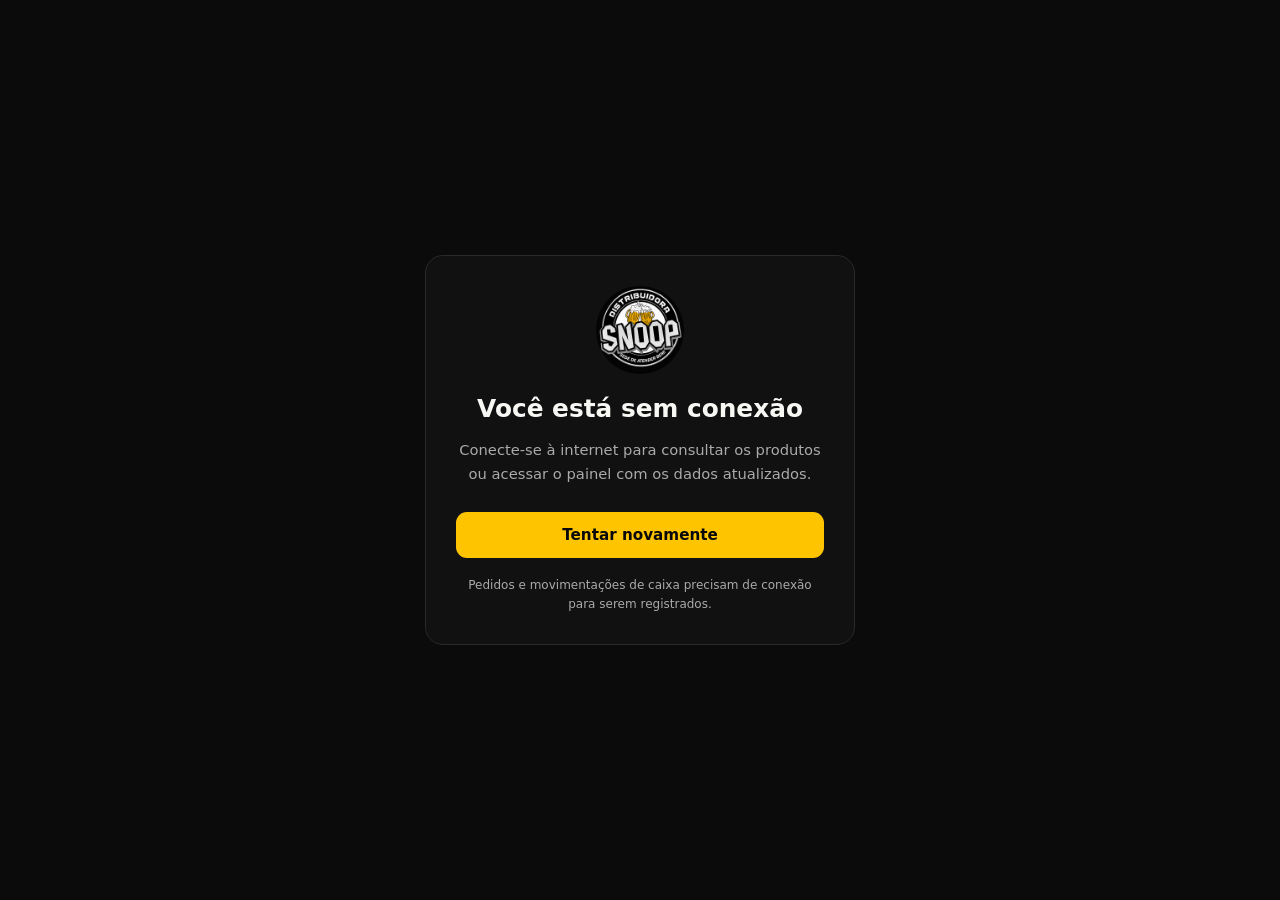
<file: offline.html>
<!doctype html>
<html lang="pt-BR">
  <head>
    <meta charset="utf-8" />
    <meta name="viewport" content="width=device-width, initial-scale=1" />
    <meta name="theme-color" content="#0b0b0b" />
    <meta name="robots" content="noindex,nofollow" />
    <title>Sem conexão | Distribuidora Snoop</title>
    <style>
      *{box-sizing:border-box}body{min-height:100vh;min-height:100dvh;display:grid;place-items:center;margin:0;padding:24px;background:#0b0b0b;color:#f7f7f4;font:16px/1.6 system-ui,sans-serif}main{width:min(100%,430px);padding:30px;border:1px solid #2a2a2a;border-radius:18px;background:#111;text-align:center}img{display:block;width:88px;height:88px;margin:0 auto 20px;border-radius:50%}h1{font-size:1.55rem;line-height:1.2;margin:0 0 14px}p{color:#aaa;font-size:.92rem}button{width:100%;min-height:46px;margin-top:12px;padding:12px 18px;border:0;border-radius:11px;background:#ffc400;color:#080808;font:800 .95rem system-ui,sans-serif;cursor:pointer}button:focus-visible{outline:2px solid white;outline-offset:4px}small{display:block;margin-top:18px;color:#aaa;font-size:.75rem}
    </style>
  </head>
  <body>
    <main>
      <img src="assets/logo-snoop-header.png" alt="Distribuidora Snoop" />
      <h1>Você está sem conexão</h1>
      <p>Conecte-se à internet para consultar os produtos ou acessar o painel com os dados atualizados.</p>
      <button type="button" onclick="window.location.reload()">Tentar novamente</button>
      <small>Pedidos e movimentações de caixa precisam de conexão para serem registrados.</small>
    </main>
  </body>
</html>
</file>
